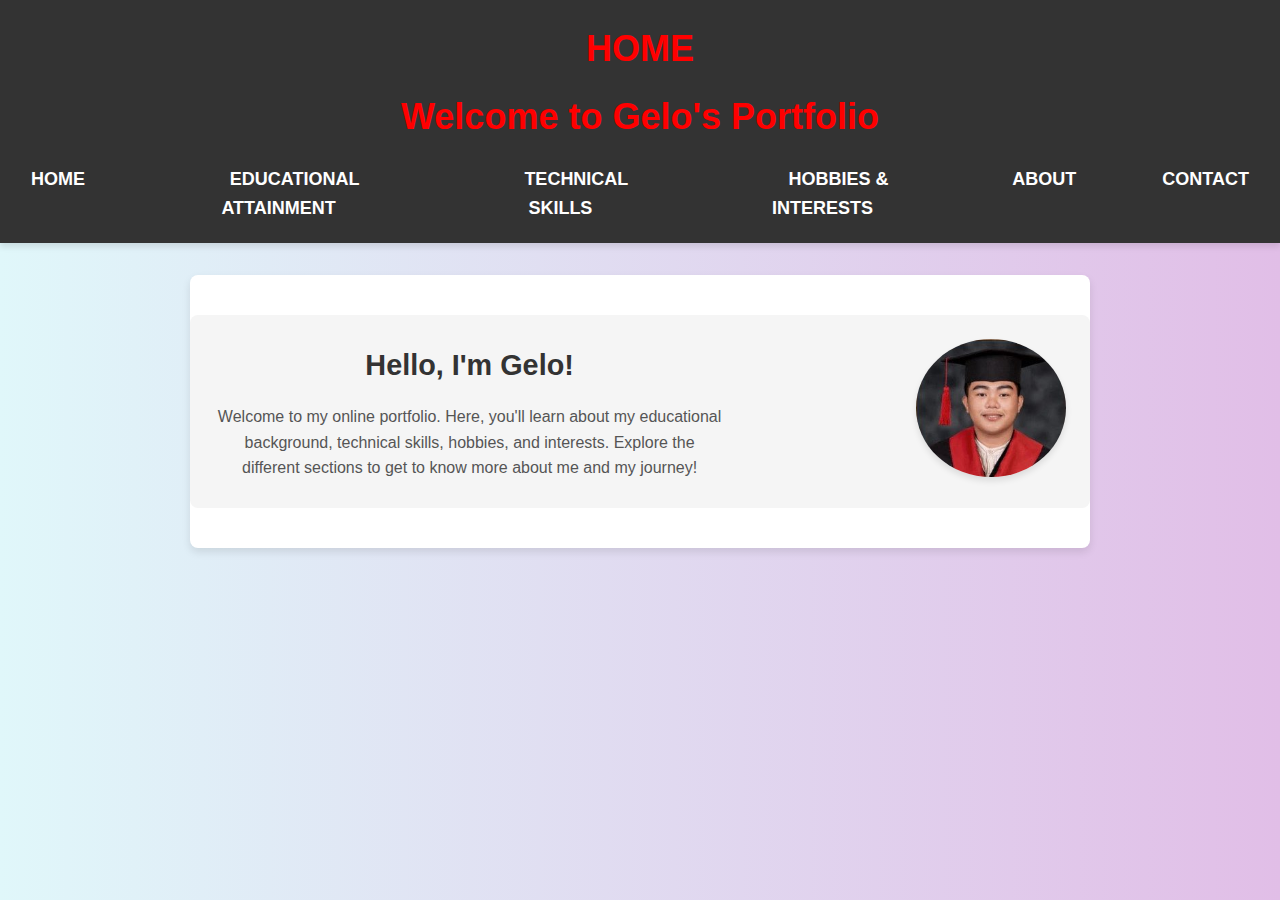
<file: Gelo_s Portfolio/index.html>
<!DOCTYPE html>
<html>
<head>
    <title>Home - Gelo's Portfolio</title>
    <link rel="stylesheet" href="style.css">
</head>
<body>
    <header>
        <center><h1>HOME</h1></center>
        <h1>Welcome to Gelo's Portfolio</h1>
        <nav>
            <ul>
                <li><a href="index.html">Home</a></li>
                <li><a href="educ.html">Educational Attainment</a></li>
                <li><a href="tech skill.html">Technical Skills</a></li>
                <li><a href="hobbies.html">Hobbies & Interests</a></li>
                <li><a href="about.html">About</a></li>
                <li><a href="contact.html">Contact</a></li>
            </ul>
        </nav>
    </header>
    <main>
        <section class="intro">
            <div class="intro-text">
                <h2>Hello, I'm Gelo!</h2>
                <p>Welcome to my online portfolio. Here, you'll learn about my educational background, technical skills, hobbies, and interests. Explore the different sections to get to know more about me and my journey!</p>
            </div>
            <div class="intro-image">
                <img src="Gelo.jpg" alt="Gelo's Profile Picture">
            </div>
        </section>
    </main>
</body>
</html>
</file>
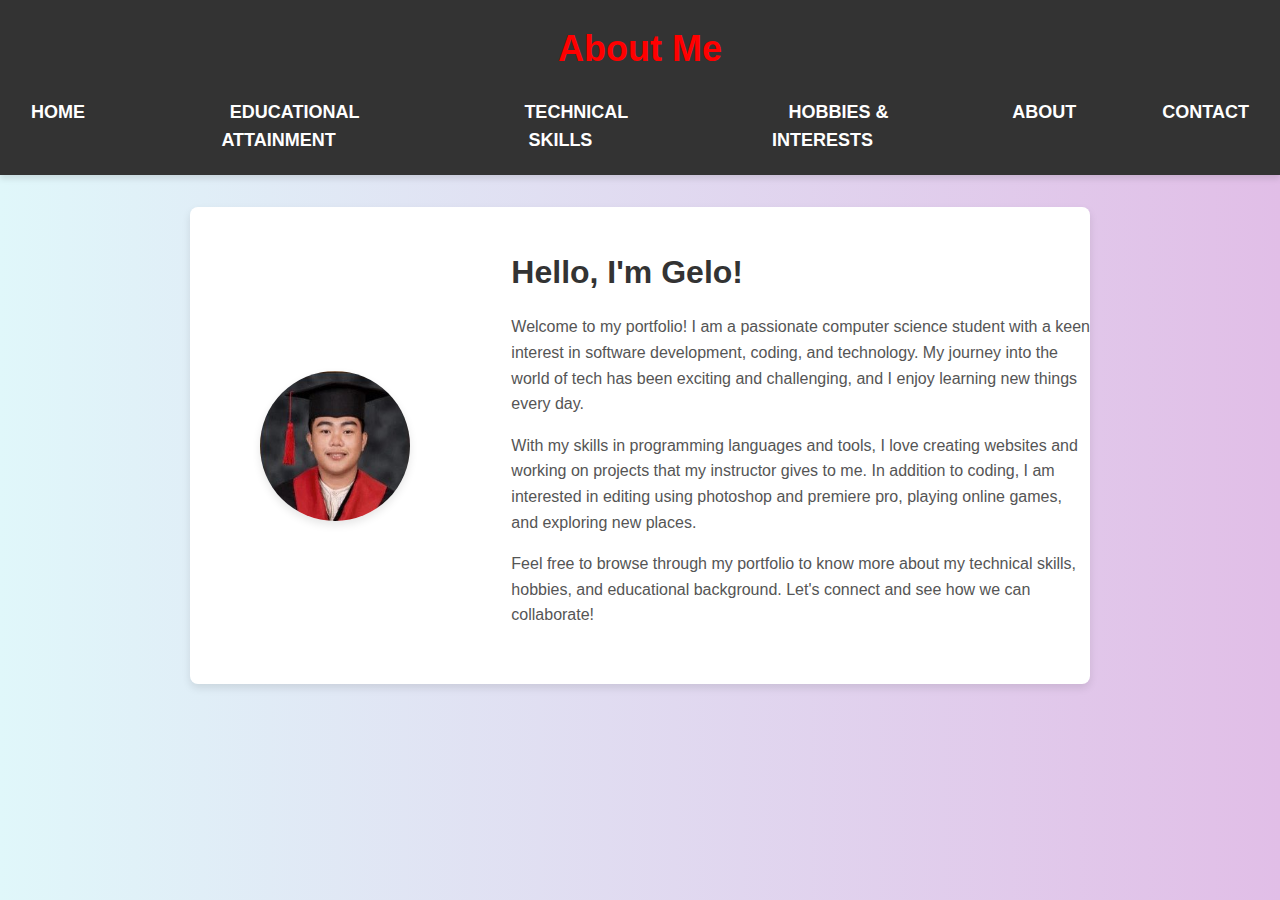
<file: Gelo_s Portfolio/about.html>
<!DOCTYPE html>
<html>
<head>
    <title>About - Gelo's Portfolio</title>
    <link rel="stylesheet" href="style.css">
</head>
<body>
    <header>
        <center><h1>About Me</h1></center>
        <nav>
            <ul>
                <li><a href="index.html">Home</a></li>
                <li><a href="educ.html">Educational Attainment</a></li>
                <li><a href="tech skill.html">Technical Skills</a></li>
                <li><a href="hobbies.html">Hobbies & Interests</a></li>
                <li><a href="about.html">About</a></li>
                <li><a href="contact.html">Contact</a></li>
            </ul>
        </nav>
    </header>
    <main>
        <section class="about-container">
            <div class="about-photo">
                <img src="Gelo.jpg" alt="Profile Photo">
            </div>
            <div class="about-content">
                <h2>Hello, I'm Gelo!</h2>
                <p>Welcome to my portfolio! I am a passionate computer science student with a keen interest in software development, coding, and technology. My journey into the world of tech has been exciting and challenging, and I enjoy learning new things every day.</p>
                <p>With my skills in programming languages and tools, I love creating websites and working on projects that my instructor gives to me. In addition to coding, I am interested in editing using photoshop and premiere pro, playing online games, and exploring new places.</p>
                <p>Feel free to browse through my portfolio to know more about my technical skills, hobbies, and educational background. Let's connect and see how we can collaborate!</p>
            </div>
        </section>
    </main>
</body>
</html>
</file>
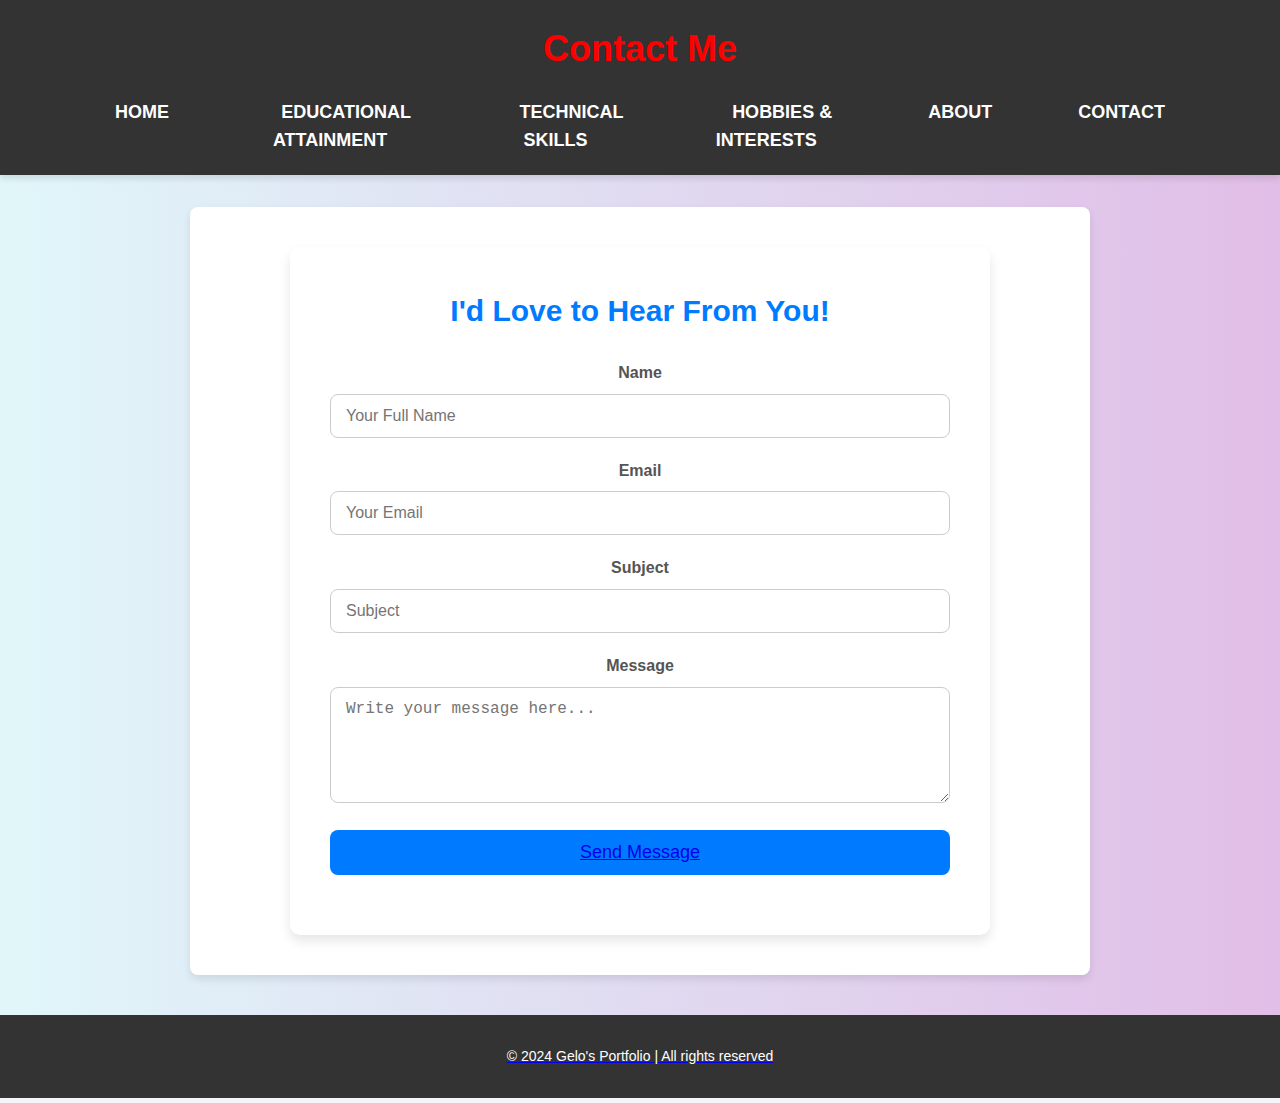
<file: Gelo_s Portfolio/contact.html>
<!DOCTYPE html>
<html>
<head>
    <title>Contact - Gelo's Portfolio</title>
    <link rel="stylesheet" href="style.css">
</head>
<body>
    <header>
        <div class="container">
            <h1>Contact Me</h1>
            <nav>
                <ul>
                    <li><a href="index.html">Home</a></li>
                    <li><a href="educ.html">Educational Attainment</a></li>
                    <li><a href="tech skill.html">Technical Skills</a></li>
                    <li><a href="hobbies.html">Hobbies & Interests</a></li>
                    <li><a href="about.html">About</a></li>
                    <li><a href="contact.html">Contact</a></li>
                </ul>
            </nav>
        </div>
    </header>

    <main>
        <div class="contact-form-container">
            <h2>I'd Love to Hear From You!</h2>
            <form id="contactForm" action="send_message.php" method="POST">
                <div class="form-group">
                    <label for="name">Name</label>
                    <input type="text" id="name" name="name" placeholder="Your Full Name" required>
                </div>
                <div class="form-group">
                    <label for="email">Email</label>
                    <input type="email" id="email" name="email" placeholder="Your Email" required>
                </div>
                <div class="form-group">
                    <label for="subject">Subject</label>
                    <input type="text" id="subject" name="subject" placeholder="Subject" required>
                </div>
                <div class="form-group">
                    <label for="message">Message</label>
                    <textarea id="message" name="message" rows="5" placeholder="Write your message here..." required></textarea>
                </div>
                <div class="form-group">
                    <button type="submit" id="sendMessageButton"><a href="message.html">Send Message</button>
                </div>
            </form>
        </div>
    </main>

    <footer>
        <div class="container">
            <p>© 2024 Gelo's Portfolio | All rights reserved</p>
        </div>
    </footer>
</body>
</html>
</file>
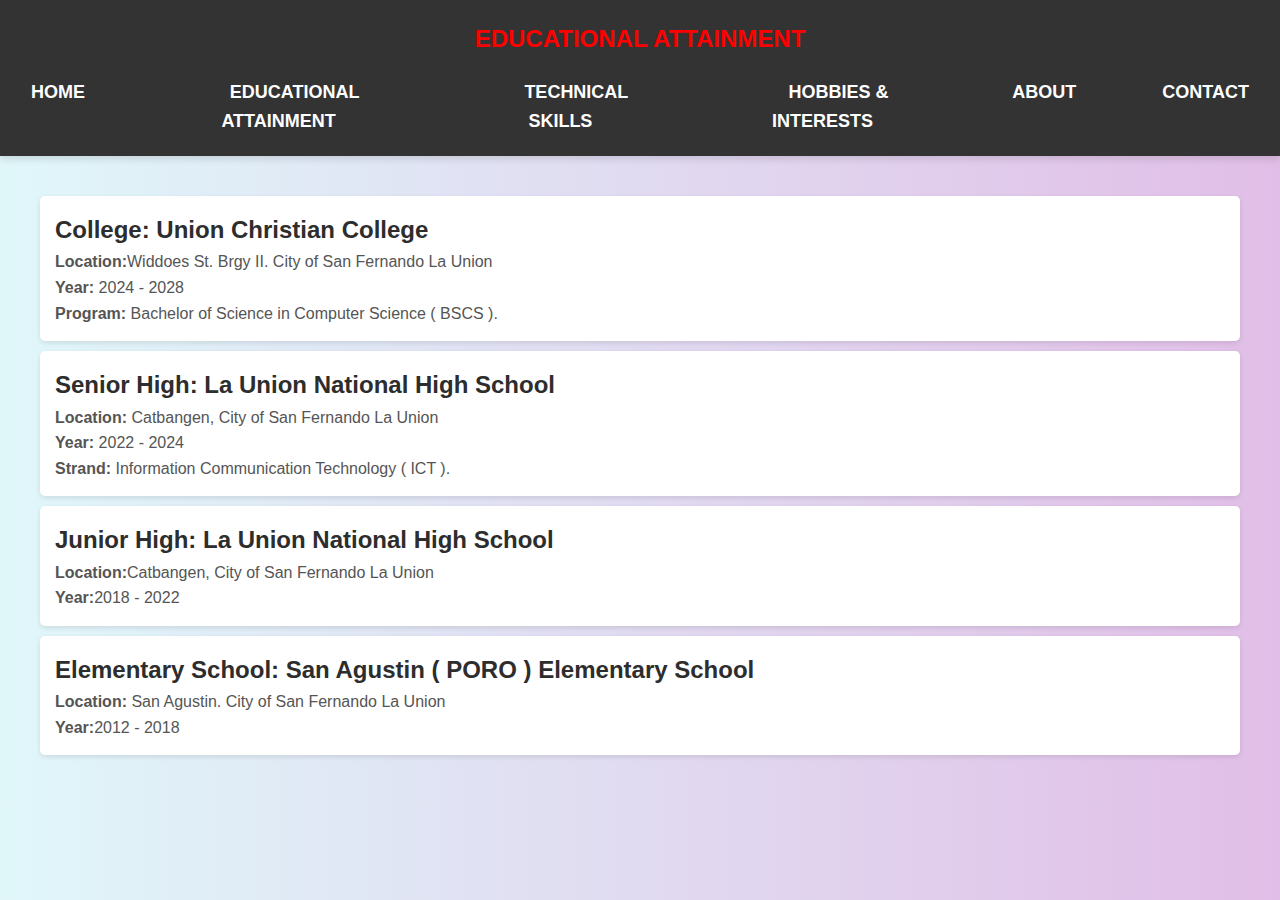
<file: Gelo_s Portfolio/educ.html>
<!DOCTYPE html>
<html>
<head>
    <title>Educational Attainment - Gelo's Portfolio</title>
    <link rel="stylesheet" href="style.css">
</head>
<body>
    <header>
        <h2>EDUCATIONAL ATTAINMENT</h2>
        <nav>
            <ul>
                <li><a href="index.html">Home</a></li>
                <li><a href="educ.html">Educational Attainment</a></li>
                <li><a href="tech skill.html">Technical Skills</a></li>
                <li><a href="hobbies.html">Hobbies & Interests</a></li>
                <li><a href="about.html">About</a></li>
                <li><a href="contact.html">Contact</a></li>
            </ul>
        </nav>
    </header>
    <div class="educ-container">
        <section class="education">
            <ul>
                <li>
                    <h3>College: Union Christian College</h3>
                    <p><strong>Location:</strong>Widdoes St. Brgy II. City of San Fernando La Union</p>
                    <p><strong>Year:</strong> 2024 - 2028</p>
                    <p><strong>Program:</strong> Bachelor of Science in Computer Science ( BSCS ).</p>
                </li>
                <li>
                    <h3>Senior High: La Union National High School</h3>
                    <p><strong>Location:</strong> Catbangen, City of San Fernando La Union</p>
                    <p><strong>Year:</strong> 2022 - 2024</p>
                    <p><strong>Strand:</strong> Information Communication Technology ( ICT ).</p>
                </li>
                <li>
                    <h3>Junior High: La Union National High School</h3>
                    <p><strong>Location:</strong>Catbangen, City of San Fernando La Union</p>
                    <P><strong>Year:</strong>2018 - 2022 </P>
                </li>
                <li>
                    <h3>Elementary School: San Agustin ( PORO ) Elementary School</h3>
                    <p><strong>Location:</strong> San Agustin. City of San Fernando La Union</p>
                    <p><strong>Year:</strong>2012 - 2018</p>
                </li>
            </ul>
        </section>
    </div>
</body>
</html>
</file>
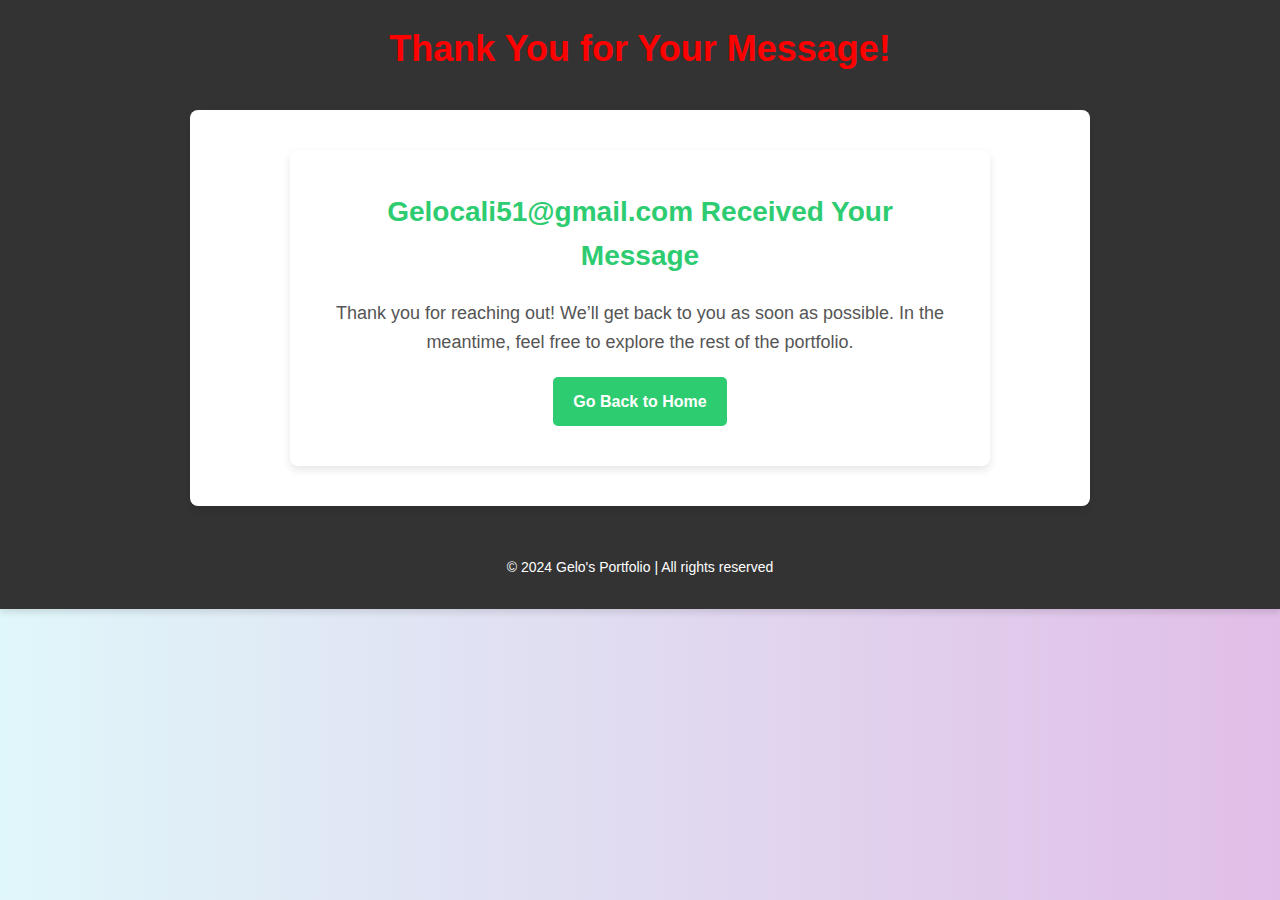
<file: Gelo_s Portfolio/message.html>
<!DOCTYPE html>
<html>
<head>
    <title>Message Sent - Gelo's Portfolio</title>
    <link rel="stylesheet" href="style.css">
</head>
<body>
    <header>
            <h1>Thank You for Your Message!</h1>
    <main>
        <div class="message-container">
            <h2>Gelocali51@gmail.com Received Your Message</h2>
            <p>Thank you for reaching out! We’ll get back to you as soon as possible. In the meantime, feel free to explore the rest of the portfolio.</p>
            <a href="index.html" class="btn">Go Back to Home</a>
        </div>
    </main>

    <footer>
        <div class="container">
            <p>© 2024 Gelo's Portfolio | All rights reserved</p>
        </div>
    </footer>
</body>
</html>
</file>
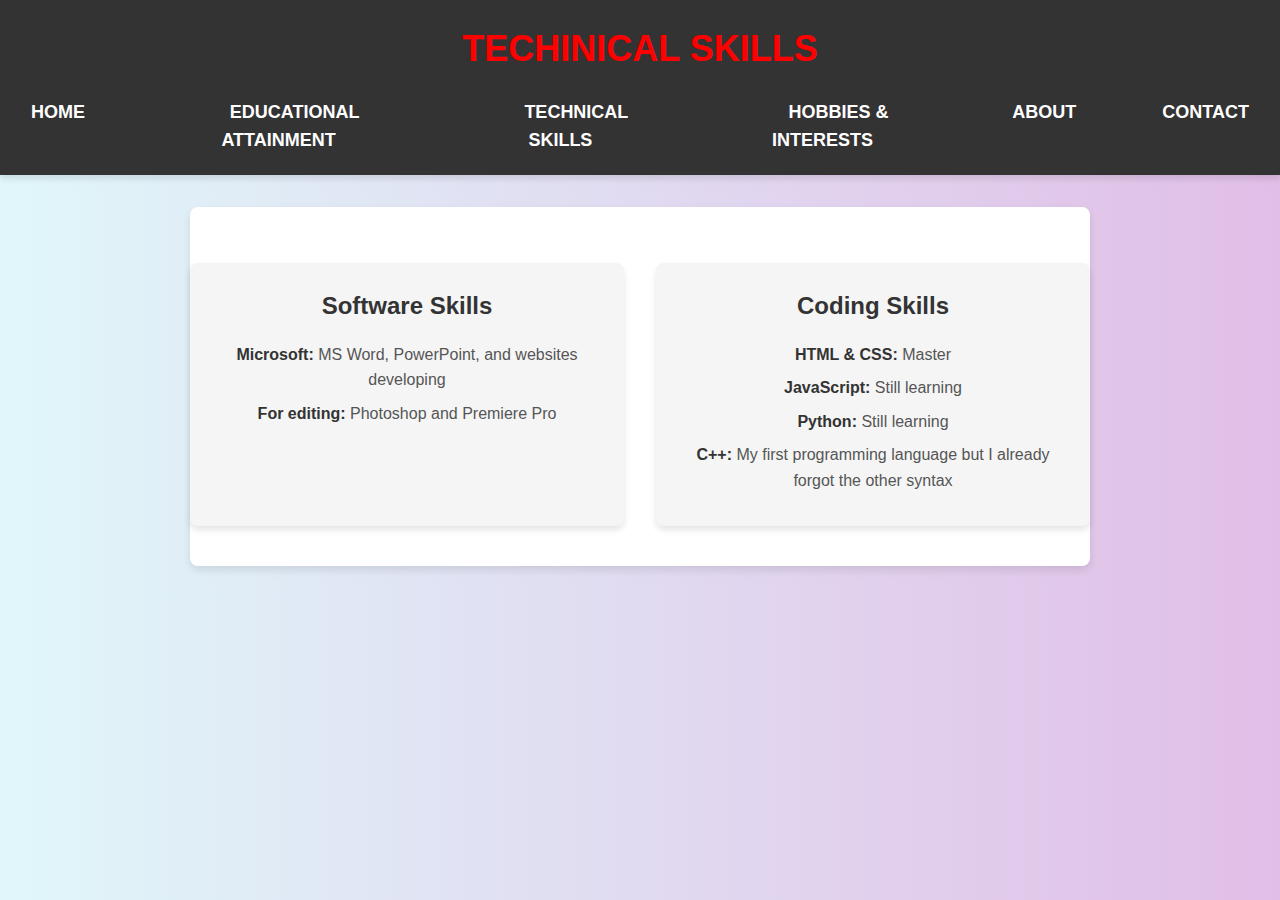
<file: Gelo_s Portfolio/tech skill.html>
<!DOCTYPE html>
<html>
<head>
    <title>Technical Skills - Gelo's Portfolio</title>
    <link rel="stylesheet" href="style.css">
</head>
<body> 
    <header>
    <center><h1>TECHINICAL SKILLS</h1></center>
    <nav>
        <ul>
            <li><a href="index.html">Home</a></li>
            <li><a href="educ.html">Educational Attainment</a></li>
            <li><a href="tech skill.html">Technical Skills</a></li>
            <li><a href="hobbies.html">Hobbies & Interests</a></li>
            <li><a href="about.html">About</a></li>
            <li><a href="contact.html">Contact</a></li>
        </ul>
    </nav>
    </header>
    <main>
        <section class="skills-container">
            <div class="skills-section">
                <h2>Software Skills</h2>
                <ul>
                    <li><strong>Microsoft:</strong> MS Word, PowerPoint, and websites developing</li>
                    <li><strong>For editing:</strong> Photoshop and Premiere Pro</li>
                </ul>
            </div>
            <div class="skills-section">
                <h2>Coding Skills</h2>
                <ul>
                    <li><strong>HTML & CSS:</strong> Master</li>
                    <li><strong>JavaScript:</strong> Still learning</li>
                    <li><strong>Python:</strong> Still learning</li>
                    <li><strong>C++:</strong> My first programming language but I already forgot the other syntax</li>
                </ul>
            </div>
        </section>
    </main>
</body>
</html>
</file>
<file: Gelo_s Portfolio/style.css>
* {
    margin: 0;
    padding: 0;
    box-sizing: border-box;
}

body {
    font-family: Arial, sans-serif;
    line-height: 1.6;
    color: #333;
    background: linear-gradient(to right, #e0f7fa, #e1bee7);
}

header {
    background-color: #333;
    color: #fff;
    padding: 1.5rem;
    text-align: center;
    box-shadow: 0px 4px 6px rgba(0, 0, 0, 0.1);
}

header h1 {
    font-size: 2rem;
    margin-bottom: 0.5rem;
    color: red;
}

nav ul {
    list-style: none;
    display: flex;
    justify-content: center;
    gap: 1.5rem;
}

nav ul li a {
    color: #fff;
    text-decoration: none;
    padding: 0.5rem 1rem;
    font-weight: bold;
}

nav ul li a:hover, .active {
    background-color: #4CAF50;
    border-radius: 5px;
}

main {
    background-color: #ffffff;
    border-radius: 8px;
    padding: 2rem;
    max-width: 900px;
    margin: 2rem auto;
    box-shadow: 0px 4px 8px rgba(0, 0, 0, 0.1);
}

.intro {
    display: flex;
    align-items: center;
    justify-content: space-between;
    background-color: #f5f5f5;
    padding: 1.5rem;
    border-radius: 8px;
}

.intro-text {
    max-width: 60%;
}

.intro h2 {
    font-size: 1.8rem;
    color: #333;
    margin-bottom: 1rem;
}

.intro p {
    font-size: 1rem;
    color: #555;
}

.intro-image img {
    max-width: 150px;
    border-radius: 50%;
    box-shadow: 0px 4px 6px rgba(0, 0, 0, 0.1);
}


/* EDUC ATTAINTMENT */
body {
    font-family: Arial, sans-serif;
    background-color: #f9f9f9;
    margin: 0;
    padding: 0;
}

header {
    background-color: #333;
    color: white;
    padding: 20px;
    text-align: center;
}

nav ul {
    list-style: none;
    padding: 0;
    margin: 0;
    display: flex;
    justify-content: center;
}

nav ul li {
    margin: 0 15px;
}

nav ul li a {
    color: white;
    text-decoration: none;
    font-size: 16px;
}

nav ul li a:hover {
    text-decoration: underline;
}

.educ-container {
    margin: 20px;
    padding: 20px;
}

h1, h2, h3 {
    color: red;
}

.education ul {
    list-style: none;
    padding-left: 0;
}

.education ul li {
    background-color: #fff;
    padding: 15px;
    margin-bottom: 10px;
    border-radius: 5px;
    box-shadow: 0 2px 5px rgba(0, 0, 0, 0.1);
}

.education h3 {
    margin-top: 0;
    font-size: 1.5rem;
    color: #2d2d2d;
}

.education p {
    font-size: 1rem;
    color: #555;
}

.certifications ul {
    list-style: none;
    padding-left: 0;
}

.certifications ul li {
    background-color: #f0f0f0;
    padding: 15px;
    margin-bottom: 10px;
    border-radius: 5px;
    box-shadow: 0 2px 5px rgba(0, 0, 0, 0.1);
}

.certifications h3 {
    margin-top: 0;
    font-size: 1.5rem;
    color: #2d2d2d;
}

.certifications p {
    font-size: 1rem;
    color: #555;
}

/* TECHNICAL SKILLS */
* {
    margin: 0;
    padding: 0;
    box-sizing: border-box;
}

body {
    font-family: Arial, sans-serif;
    line-height: 1.6;
    color: #333;
    background: linear-gradient(to right, #e0f7fa, #e1bee7);
}

header {
    background-color: #333;
    color: #fff;
    padding: 1.5rem;
    text-align: center;
    box-shadow: 0px 4px 6px rgba(0, 0, 0, 0.1);
}

header h1 {
    font-size: 2rem;
    margin-bottom: 0.5rem;
    color: red;
}

nav ul {
    list-style: none;
    display: flex;
    justify-content: center;
    gap: 1.5rem;
}

nav ul li a {
    color: #fff;
    text-decoration: none;
    padding: 0.5rem 1rem;
    font-weight: bold;
}

nav ul li a:hover, .active {
    background-color: #4CAF50;
    border-radius: 5px;
}

main {
    background-color: #ffffff;
    border-radius: 8px;
    padding: 2rem;
    max-width: 900px;
    margin: 2rem auto;
    box-shadow: 0px 4px 8px rgba(0, 0, 0, 0.1);
}

.skills-container {
    display: flex;
    flex-wrap: wrap;
    gap: 2rem;
    margin-top: 1rem;
}

.skills-section {
    flex: 1;
    min-width: 300px;
    background-color: #f5f5f5;
    padding: 1.5rem;
    border-radius: 8px;
    box-shadow: 0px 4px 6px rgba(0, 0, 0, 0.1);
}

.skills-section h2 {
    font-size: 1.5rem;
    color: #333;
    margin-bottom: 1rem;
}

.skills-section ul {
    list-style-type: none;
}

.skills-section ul li {
    margin-bottom: 0.5rem;
    color: #555;
}

.skills-section ul li strong {
    color: #333;
}

/* HOBBIES & INTEREST */
* {
    margin: 0;
    padding: 0;
    box-sizing: border-box;
}

body {
    font-family: Arial, sans-serif;
    line-height: 1.6;
    color: #333;
    background: linear-gradient(to right, #e0f7fa, #e1bee7);
}

header {
    background-color: #333;
    color: #fff;
    padding: 1.5rem;
    text-align: center;
    box-shadow: 0px 4px 6px rgba(0, 0, 0, 0.1);
}

header h1 {
    font-size: 2rem;
    margin-bottom: 0.5rem;
    color: red;
}

nav ul {
    list-style: none;
    display: flex;
    justify-content: center;
    gap: 1.5rem;
}

nav ul li a {
    color: #fff;
    text-decoration: none;
    padding: 0.5rem 1rem;
    font-weight: bold;
}

nav ul li a:hover, .active {
    background-color: #4CAF50;
    border-radius: 5px;
}

main {
    background-color: #ffffff;
    border-radius: 8px;
    padding: 2rem;
    max-width: 900px;
    margin: 2rem auto;
    box-shadow: 0px 4px 8px rgba(0, 0, 0, 0.1);
}

.hobbies-container {
    display: flex;
    flex-wrap: wrap;
    gap: 2rem;
    margin-top: 1rem;
}

.hobby {
    background-color: #f5f5f5;
    padding: 1.5rem;
    border-radius: 8px;
    box-shadow: 0px 4px 6px rgba(0, 0, 0, 0.1);
    text-align: center;
    flex: 1 1 300px;
}

.hobby-icon {
    width: 80px;
    height: 80px;
    margin-bottom: 1rem;
}

.hobby h2 {
    font-size: 1.5rem;
    color: #333;
    margin-bottom: 0.5rem;
}

.hobby p {
    font-size: 1rem;
    color: #555;
}

/* ABOUT */
* {
    margin: 0;
    padding: 0;
    box-sizing: border-box;
}

body {
    font-family: Arial, sans-serif;
    line-height: 1.6;
    color: #333;
    background: linear-gradient(to right, #e0f7fa, #e1bee7);
}

header {
    background-color: #333;
    color: #fff;
    padding: 1.5rem;
    text-align: center;
    box-shadow: 0px 4px 6px rgba(0, 0, 0, 0.1);
}

header h1 {
    font-size: 2rem;
    margin-bottom: 0.5rem;
}

nav ul {
    list-style: none;
    display: flex;
    justify-content: center;
    gap: 1.5rem;
}

nav ul li a {
    color: #fff;
    text-decoration: none;
    padding: 0.5rem 1rem;
    font-weight: bold;
}

nav ul li a:hover, .active {
    background-color: #4CAF50;
    border-radius: 5px;
}

main {
    background-color: #ffffff;
    border-radius: 8px;
    padding: 2rem;
    max-width: 900px;
    margin: 2rem auto;
    box-shadow: 0px 4px 8px rgba(0, 0, 0, 0.1);
}

.about-container {
    display: flex;
    flex-direction: column;
    align-items: center;
    text-align: center;
    gap: 2rem;
}

.about-photo img {
    width: 150px;
    height: 150px;
    border-radius: 50%;
    box-shadow: 0px 4px 8px rgba(0, 0, 0, 0.1);
}

.about-content h2 {
    font-size: 2rem;
    color: #333;
    margin-bottom: 1rem;
}

.about-content p {
    font-size: 1rem;
    color: #555;
    margin-bottom: 1rem;
    max-width: 700px;
}

@media (min-width: 768px) {
    .about-container {
        flex-direction: row;
        text-align: left;
    }

    .about-photo {
        flex: 1;
        display: flex;
        justify-content: center;
    }

    .about-content {
        flex: 2;
    }
}

/* CONTACT */
* {
    margin: 0;
    padding: 0;
    box-sizing: border-box;
}

body {
    font-family: 'Arial', sans-serif;
    background-color: #f4f7fa;
    color: #333;
    line-height: 1.6;
}
header {
    background-color: #007bff;
    color: white;
    padding: 30px 0;
    text-align: center;
}

header .container {
    max-width: 1200px;
    margin: 0 auto;
    padding: 0 20px;
}

header h1 {
    font-size: 36px;
    margin-bottom: 10px;
    font-weight: bold;
}

nav ul {
    list-style-type: none;
    padding: 0;
    margin-top: 20px;
}

nav ul li {
    display: inline-block;
    margin-right: 25px;
}

nav ul li a {
    font-size: 18px;
    font-weight: 600;
    color: white;
    text-transform: uppercase;
}

nav ul li a:hover, .active {
    color: #ffdb58;
    border-bottom: 2px solid #ffdb58;
}

main {
    padding: 50px 0;
    background-color: #ffffff;
}

.contact-form-container {
    background-color: #ffffff;
    padding: 40px;
    border-radius: 10px;
    box-shadow: 0 6px 12px rgba(0, 0, 0, 0.1);
    max-width: 700px;
    margin: 0 auto;
}

.contact-form-container h2 {
    font-size: 30px;
    color: #007bff;
    margin-bottom: 25px;
    font-weight: bold;
    text-align: center;
}

.form-group {
    margin-bottom: 20px;
}

.form-group label {
    font-weight: 600;
    display: block;
    margin-bottom: 8px;
    color: #555;
}

.form-group input,
.form-group textarea {
    width: 100%;
    padding: 12px 15px;
    border: 1px solid #ccc;
    border-radius: 8px;
    font-size: 16px;
    transition: border-color 0.3s ease;
}

.form-group input:focus,
.form-group textarea:focus {
    border-color: #007bff;
    outline: none;
}

.form-group button {
    width: 100%;
    padding: 12px;
    background-color: #007bff;
    border: none;
    border-radius: 8px;
    font-size: 18px;
    color: white;
    cursor: pointer;
    transition: background-color 0.3s ease;
}

.form-group button:hover {
    background-color: #0056b3;
}

footer {
    background-color: #333;
    color: white;
    padding: 20px 0;
    text-align: center;
    margin-top: 40px;
}

footer p {
    font-size: 14px;
}

@media (max-width: 768px) {
    header h1 {
        font-size: 28px;
    }

    nav ul li {
        margin-right: 15px;
    }

    .contact-form-container {
        padding: 25px;
    }

    .contact-form-container h2 {
        font-size: 24px;
    }
}

/* MESSAGE */
* {
    margin: 0;
    padding: 0;
    box-sizing: border-box;
}

body {
    font-family: Arial, sans-serif;
    background-color: #f4f4f9;
    color: #333;
}

.container {
    width: 90%;
    max-width: 1200px;
    margin: 0 auto;
    padding: 20px;
}

header {
    background-color: #333;
    color: white;
    padding: 20px 0;
}

header h1 {
    text-align: center;
}

header nav ul {
    list-style-type: none;
    text-align: center;
}

header nav ul li {
    display: inline;
    margin: 0 15px;
}

header nav ul li a {
    color: white;
    text-decoration: none;
    font-weight: bold;
}

header nav ul li a:hover {
    color: #f39c12;
}

main {
    padding: 40px 0;
    text-align: center;
}

.message-container {
    background-color: #fff;
    border-radius: 8px;
    box-shadow: 0 4px 8px rgba(0, 0, 0, 0.1);
    padding: 40px;
    max-width: 700px;
    margin: 0 auto;
}

.message-container h2 {
    color: #2ecc71;
    font-size: 28px;
    margin-bottom: 20px;
}

.message-container p {
    font-size: 18px;
    color: #555;
    margin-bottom: 20px;
}

.message-container .btn {
    display: inline-block;
    background-color: #2ecc71;
    color: white;
    padding: 12px 20px;
    border-radius: 5px;
    text-decoration: none;
    font-weight: bold;
}

.message-container .btn:hover {
    background-color: #27ae60;
}

footer {
    background-color: #333;
    color: white;
    text-align: center;
    padding: 10px 0;
    margin-top: 40px;
}

footer p {
    font-size: 14px;
}
</file>
